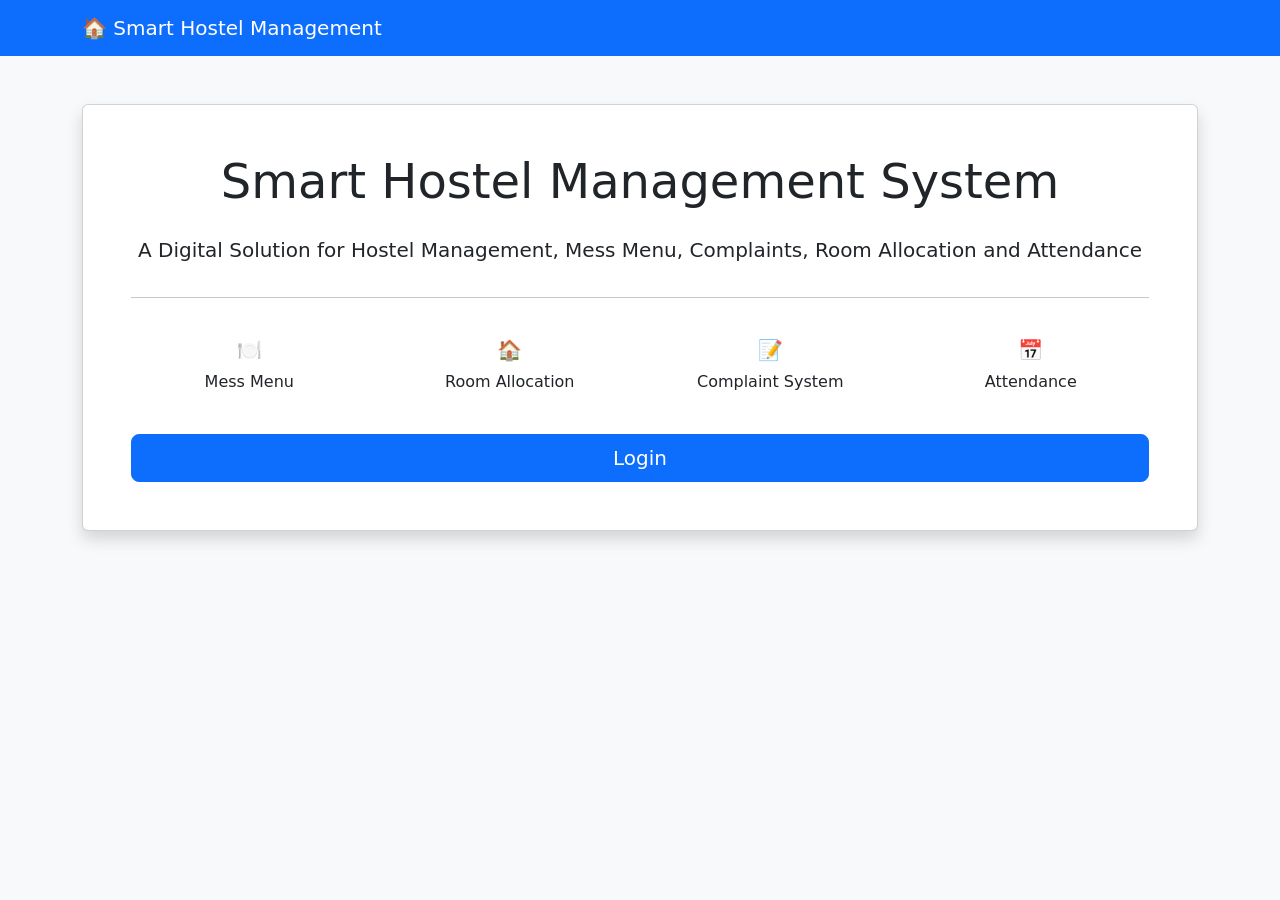
<file: templates/index.html>
<!DOCTYPE html>
<html>

<head>

<title>Smart Hostel Management System</title>

<link href="https://cdn.jsdelivr.net/npm/bootstrap@5.3.0/dist/css/bootstrap.min.css" rel="stylesheet">

</head>


<body class="bg-light">


<nav class="navbar navbar-dark bg-primary">

<div class="container">

<span class="navbar-brand">
🏠 Smart Hostel Management
</span>

</div>

</nav>



<div class="container mt-5">


<div class="card shadow p-5 text-center">


<h1 class="display-5">
Smart Hostel Management System
</h1>


<p class="lead mt-3">
A Digital Solution for Hostel Management,
Mess Menu, Complaints, Room Allocation and Attendance
</p>



<hr>



<div class="row mt-4">


<div class="col-md-3">

<h5>🍽️</h5>
<p>Mess Menu</p>

</div>


<div class="col-md-3">

<h5>🏠</h5>
<p>Room Allocation</p>

</div>


<div class="col-md-3">

<h5>📝</h5>
<p>Complaint System</p>

</div>


<div class="col-md-3">

<h5>📅</h5>
<p>Attendance</p>

</div>


</div>



<a href="/login" class="btn btn-primary btn-lg mt-4">
Login
</a>



</div>


</div>


</body>

</html>
</file>
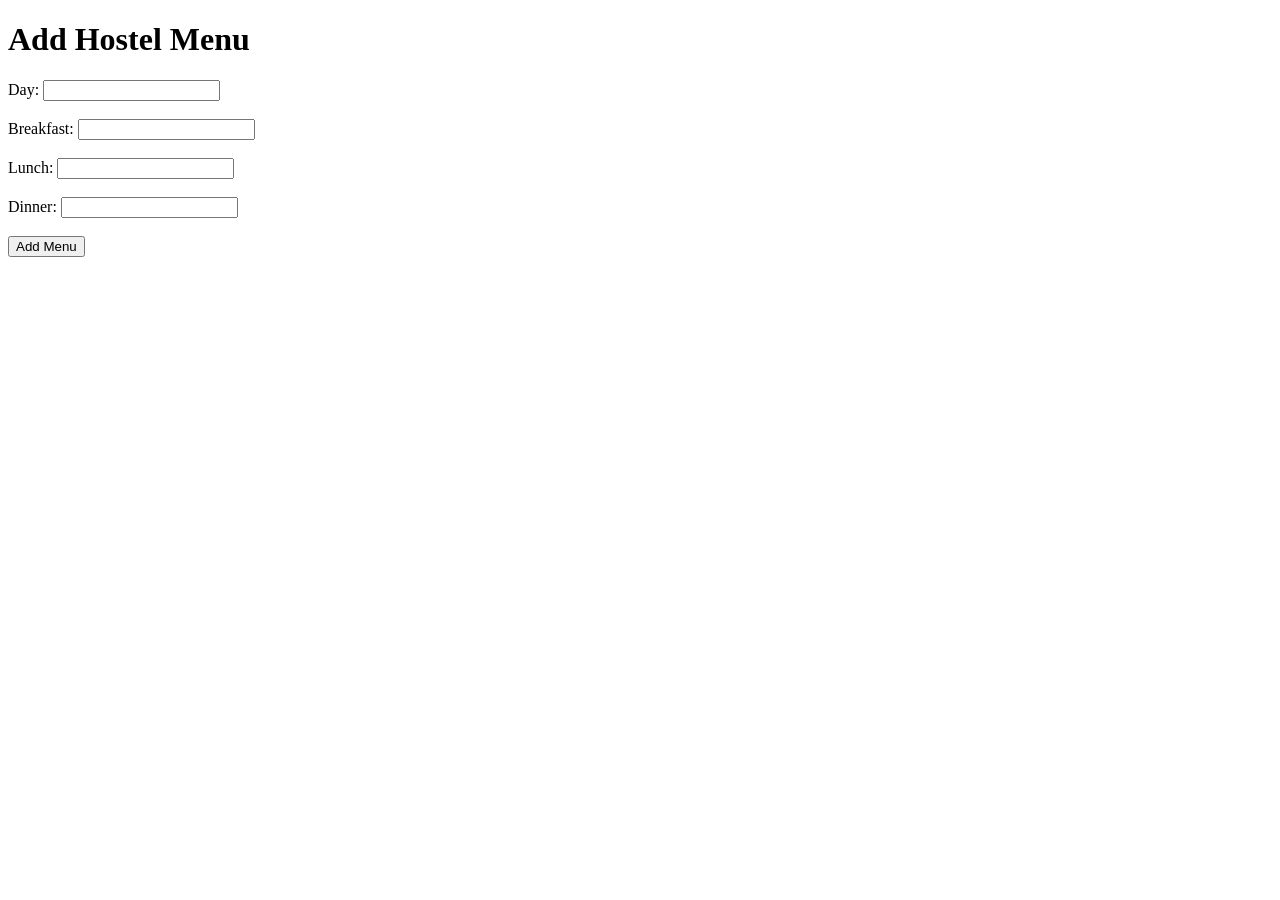
<file: templates/add_menu.html>
<!DOCTYPE html>
<html>

<head>
<title>Add Menu</title>
</head>


<body>

<h1>Add Hostel Menu</h1>


<form method="POST">

Day:
<input type="text" name="day">

<br><br>

Breakfast:
<input type="text" name="breakfast">

<br><br>

Lunch:
<input type="text" name="lunch">

<br><br>

Dinner:
<input type="text" name="dinner">

<br><br>

<button type="submit">
Add Menu
</button>


</form>


</body>

</html>
</file>
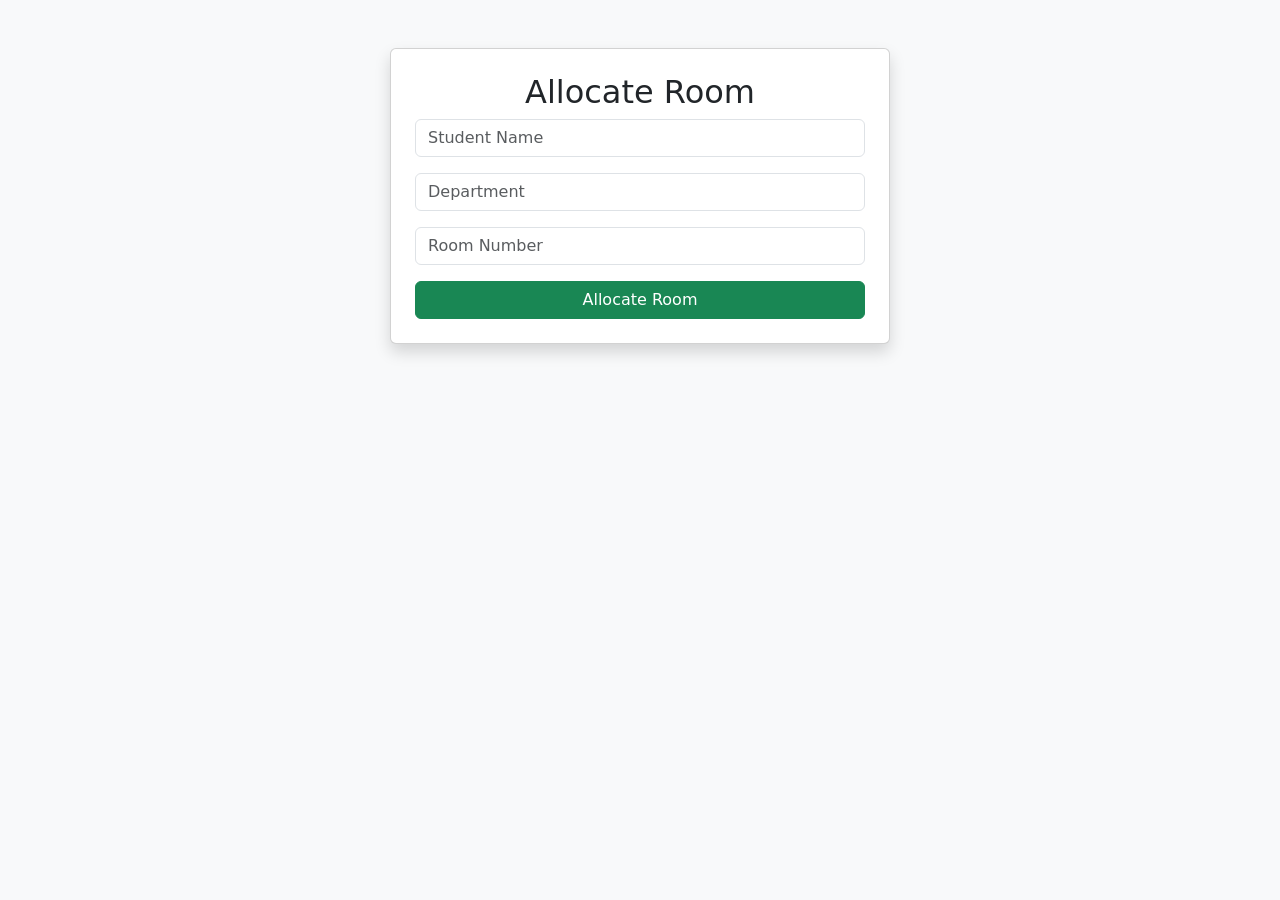
<file: templates/add_student.html>
<!DOCTYPE html>
<html>

<head>

<title>Room Allocation</title>

<link href="https://cdn.jsdelivr.net/npm/bootstrap@5.3.0/dist/css/bootstrap.min.css" rel="stylesheet">

</head>


<body class="bg-light">


<div class="container mt-5">


<div class="card shadow p-4 mx-auto" style="width:500px;">


<h2 class="text-center">
Allocate Room
</h2>


<form method="POST">


<input class="form-control mb-3"
type="text"
name="name"
placeholder="Student Name">


<input class="form-control mb-3"
type="text"
name="department"
placeholder="Department">


<input class="form-control mb-3"
type="text"
name="room_no"
placeholder="Room Number">


<button class="btn btn-success w-100">
Allocate Room
</button>


</form>


</div>


</div>


</body>

</html>
</file>
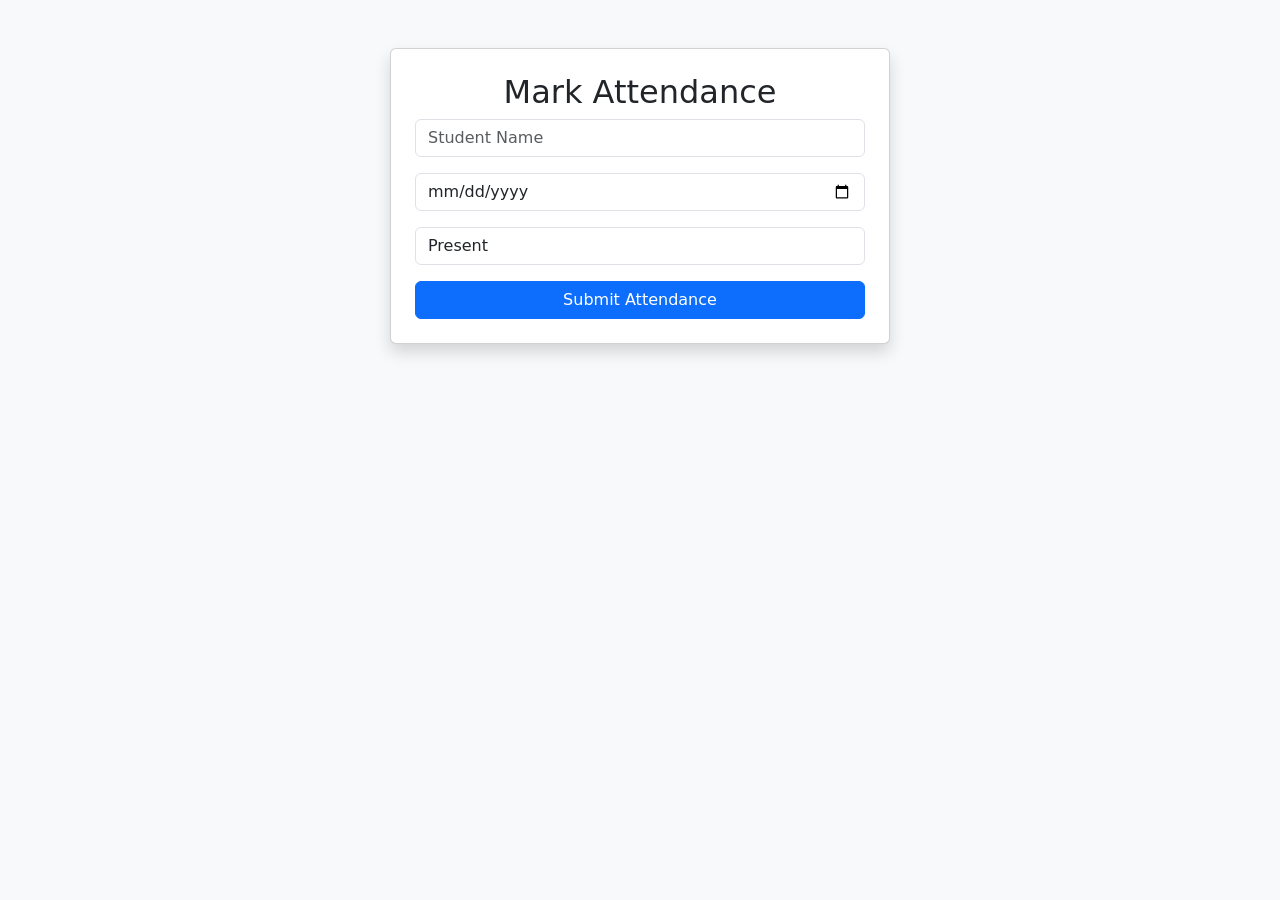
<file: templates/attendance.html>
<!DOCTYPE html>
<html>

<head>

<title>Attendance</title>

<link href="https://cdn.jsdelivr.net/npm/bootstrap@5.3.0/dist/css/bootstrap.min.css" rel="stylesheet">

</head>


<body class="bg-light">


<div class="container mt-5">


<div class="card shadow p-4 mx-auto" style="width:500px;">


<h2 class="text-center">
Mark Attendance
</h2>


<form method="POST">


<input class="form-control mb-3"
type="text"
name="name"
placeholder="Student Name">


<input class="form-control mb-3"
type="date"
name="date">


<select class="form-control mb-3"
name="status">

<option>Present</option>

<option>Absent</option>

</select>


<button class="btn btn-primary w-100">
Submit Attendance
</button>


</form>


</div>


</div>


</body>

</html>
</file>
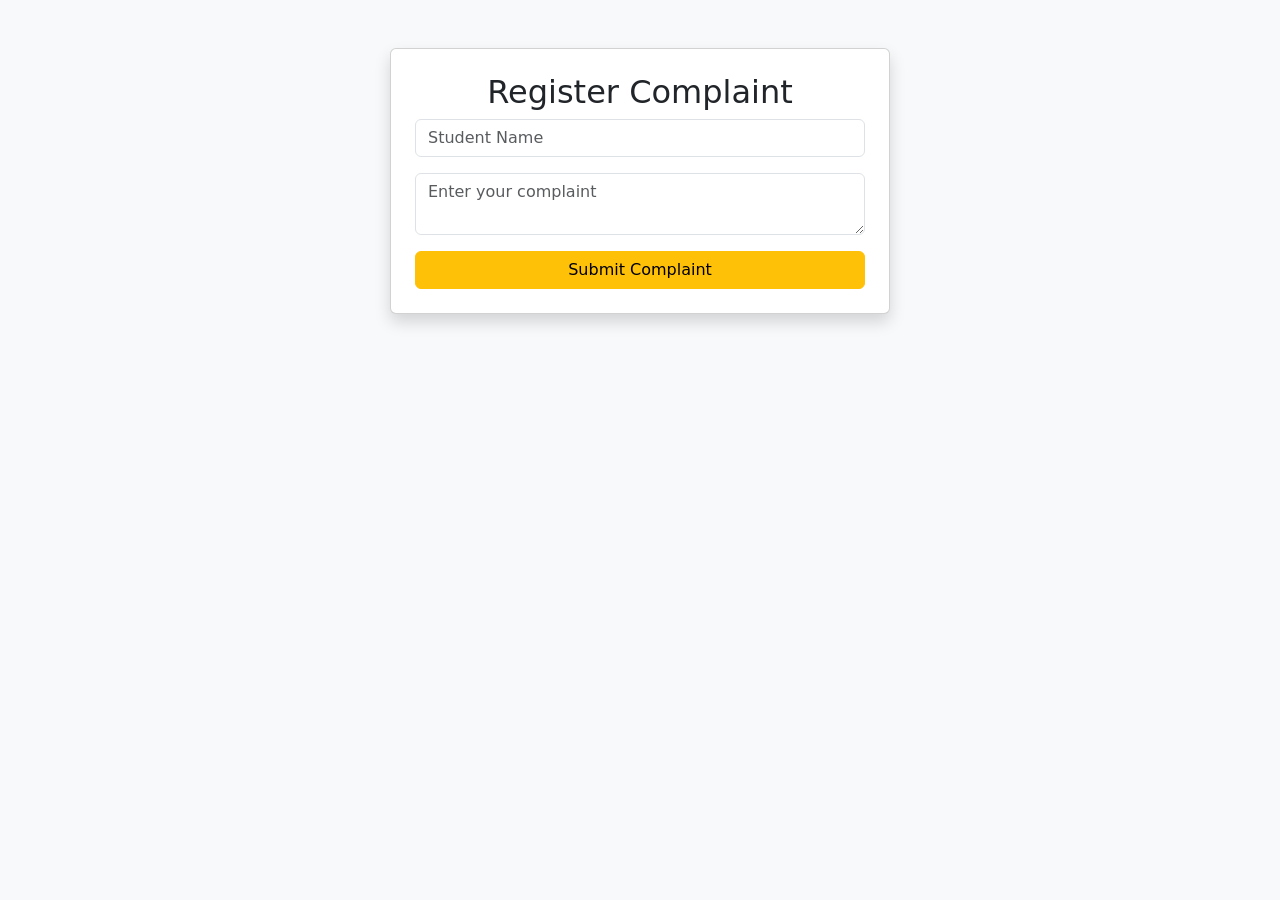
<file: templates/complaint.html>
<!DOCTYPE html>
<html>

<head>
<title>Register Complaint</title>

<link href="https://cdn.jsdelivr.net/npm/bootstrap@5.3.0/dist/css/bootstrap.min.css" rel="stylesheet">

</head>


<body class="bg-light">


<div class="container mt-5">


<div class="card shadow p-4 mx-auto" style="width:500px;">


<h2 class="text-center">
Register Complaint
</h2>


<form method="POST">


<input class="form-control mb-3"
type="text"
name="name"
placeholder="Student Name">


<textarea class="form-control mb-3"
name="complaint"
placeholder="Enter your complaint"></textarea>


<button class="btn btn-warning w-100">
Submit Complaint
</button>


</form>


</div>


</div>


</body>

</html>
</file>
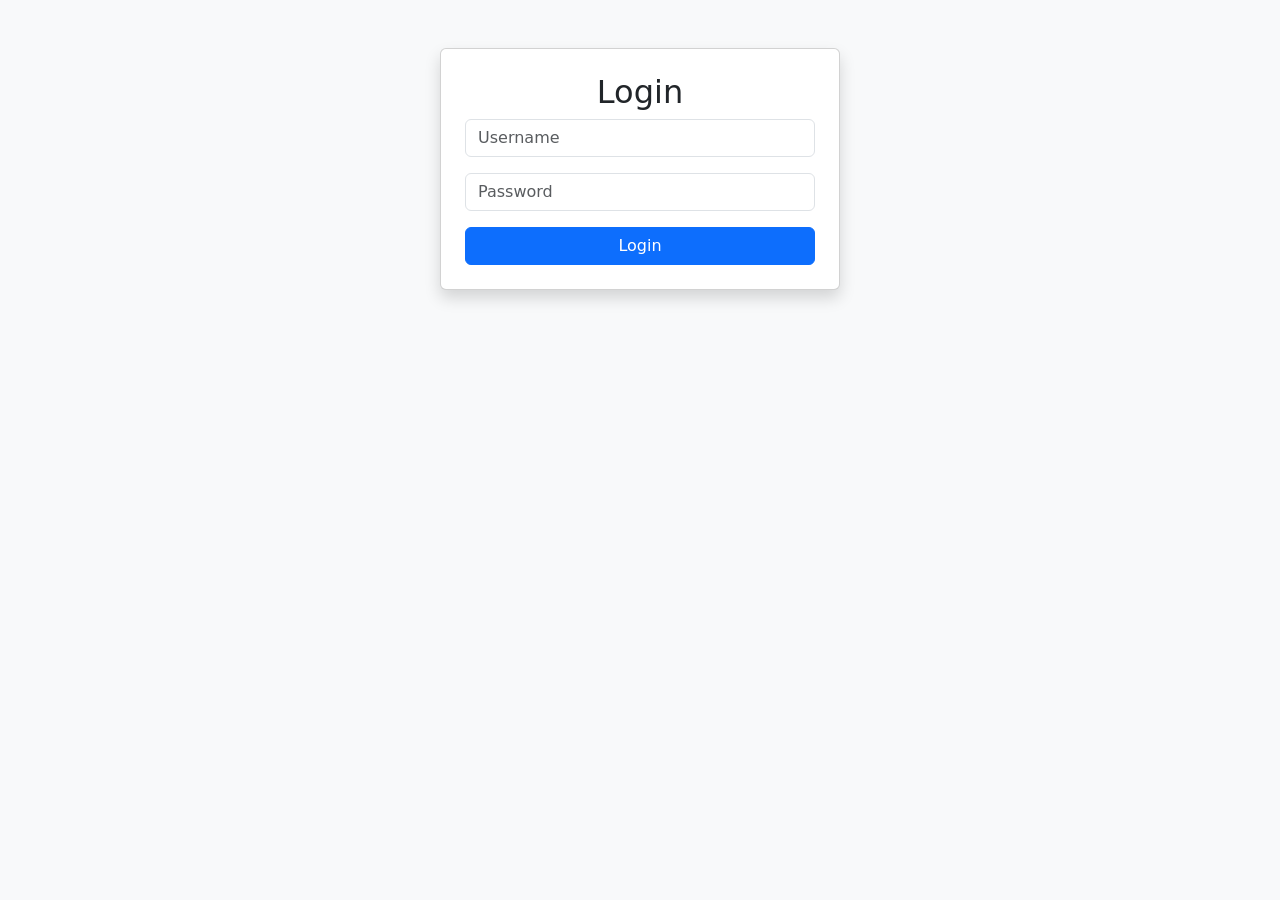
<file: templates/login.html>
<!DOCTYPE html>
<html>

<head>

<title>Login</title>

<link href="https://cdn.jsdelivr.net/npm/bootstrap@5.3.0/dist/css/bootstrap.min.css" rel="stylesheet">

</head>


<body class="bg-light">


<div class="container mt-5">


<div class="card shadow p-4 mx-auto" style="width:400px;">


<h2 class="text-center">
Login
</h2>


<form method="POST">


<input class="form-control mb-3"
name="username"
placeholder="Username">


<input class="form-control mb-3"
type="password"
name="password"
placeholder="Password">


<button class="btn btn-primary w-100">
Login
</button>


</form>


</div>


</div>


</body>

</html>
</file>
